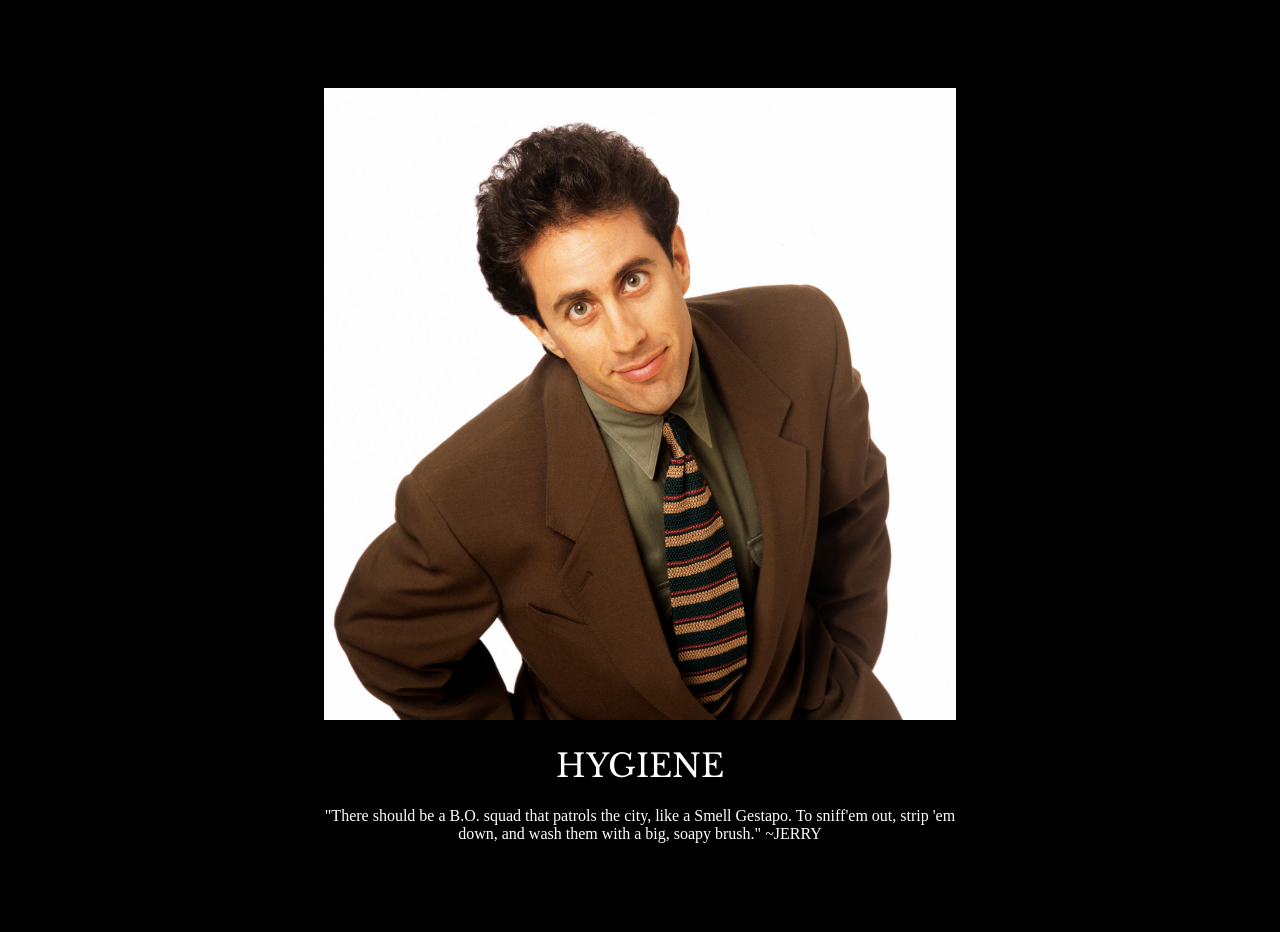
<file: public/motivational-poster.html>
<!-- 
  TODO: Create a motivational post website.
Style it how ever you like. 
Look at the goal image for inspiration.
But it must have the following features:
1. The main h1 text should be using the Regular Libre Baskerville Font from Google Fonts:
  https://fonts.google.com/specimen/Libre+Baskerville
2. The text should be white and background black.
3. Add your own image into the images folder inside assets. It should have a 5px white border.
4. The text should be center aligned.
5. Create a div to contain the h1, p and img elements. Adjust the margins so that the image and text are centered on the page. 
  Hint: You horizontally center a div by giving it a width of 50% and a margin-left of 25%.
  Hint: Set the image to have a width of 100% so it fills the div. 
6. Read about the text-transform property on MDN docs to make the h1 uppercase with CSS.
  https://developer.mozilla.org/en-US/docs/Web/CSS/text-transform 
-->

<!DOCTYPE html>
<html lang="en">

<head>
  <meta charset="UTF-8">
  <title>Motivational Poster</title>
  <link href="motivational-poster.css" rel="stylesheet">
  <link rel="preconnect" href="https://fonts.googleapis.com">
  <link rel="preconnect" href="https://fonts.gstatic.com" crossorigin>
  <link href="https://fonts.googleapis.com/css2?family=Libre+Baskerville:ital@0;1&display=swap" rel="stylesheet">
</head>

<body>

<div>
  <img src="../assets/images/actor-comedian-producer-jerry-seinfeld-poses-for-a-portrait-news-photo-1583950995.png" alt="jerry seinfeld">
  <h1>Hygiene</h1>
  <p>"There should be a B.O. squad that patrols the city, like a Smell Gestapo. To sniff'em out, strip 'em down, and wash them with a big, soapy brush." ~JERRY</p>
</div>
  
</body>


</html>
</file>
<file: public/motivational-poster.css>
html {
    background-color: black;
}

h1 {
  font-family: "Libre Baskerville", serif;
  font-optical-sizing: auto;
  font-weight: 400;
  font-style: normal;
  color: white;
  background-color: black;
  text-align: center;
  text-transform: uppercase;
}

img {
    width: 100%;
    aspect-ratio: 5/5;
    object-fit: cover;
}

div {
    width: 50%;
    margin: 7% auto;
}

p {
    color: white;
    text-align: center;
}
</file>
